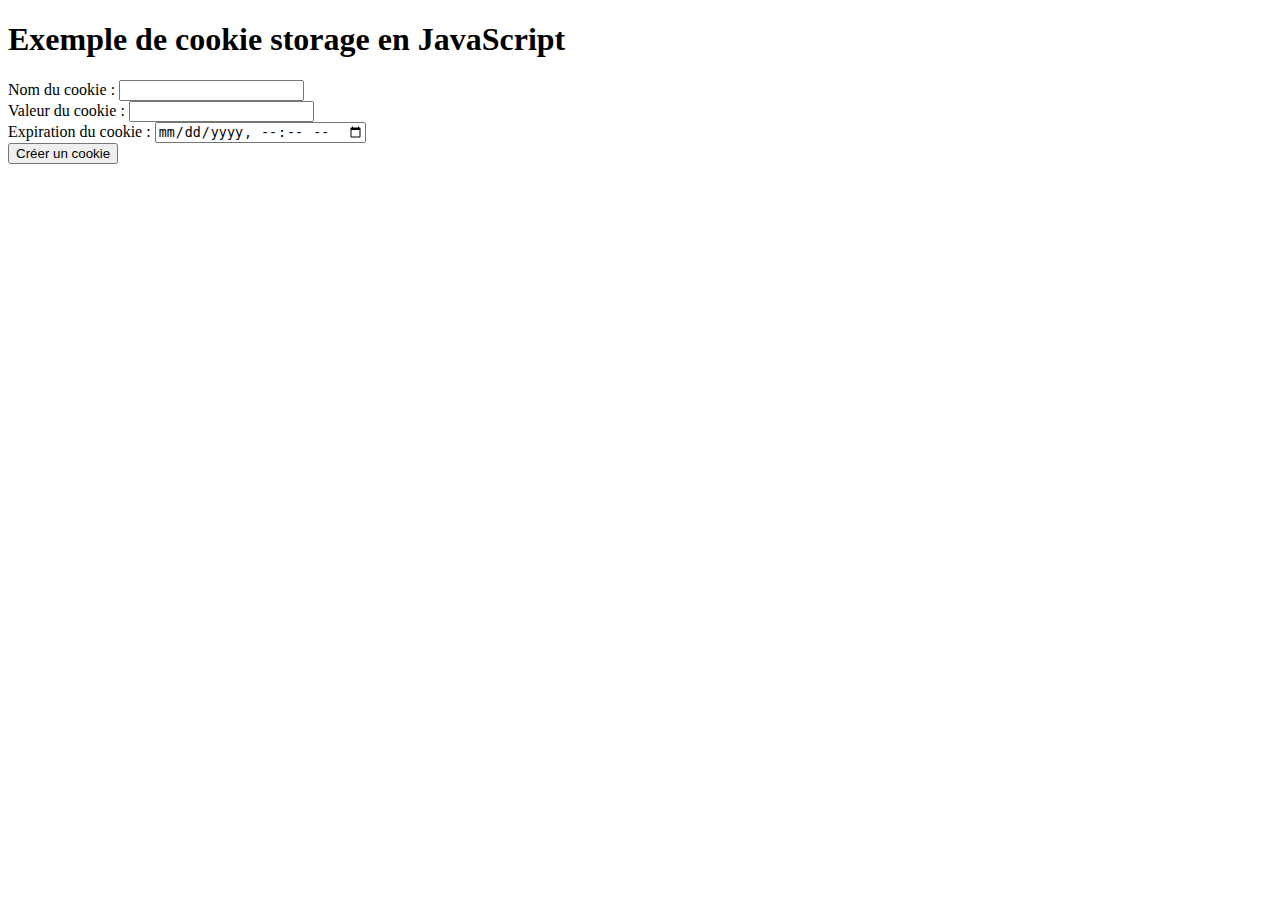
<file: cookie/index.html>
<!DOCTYPE html>
<html lang="fr">
<head>
  <meta charset="UTF-8">
  <title>Exemple de cookie storage en JavaScript</title>
</head>
<body>
  <h1>Exemple de cookie storage en JavaScript</h1>
  <form>
    <label for="cookieName">Nom du cookie :</label>
    <input type="text" id="cookieName" required>
    <br>
    <label for="cookieValue">Valeur du cookie :</label>
    <input type="text" id="cookieValue" required>
    <br>
    <label for="cookieExpiration">Expiration du cookie :</label>
    <input type="datetime-local" id="cookieExpiration" required>
    <br>
    <button type="button" id="createCookie">Créer un cookie</button>
  </form>
  
  <script src="./assets/script/cookie.js"></script>
</body>
</html>
</file>
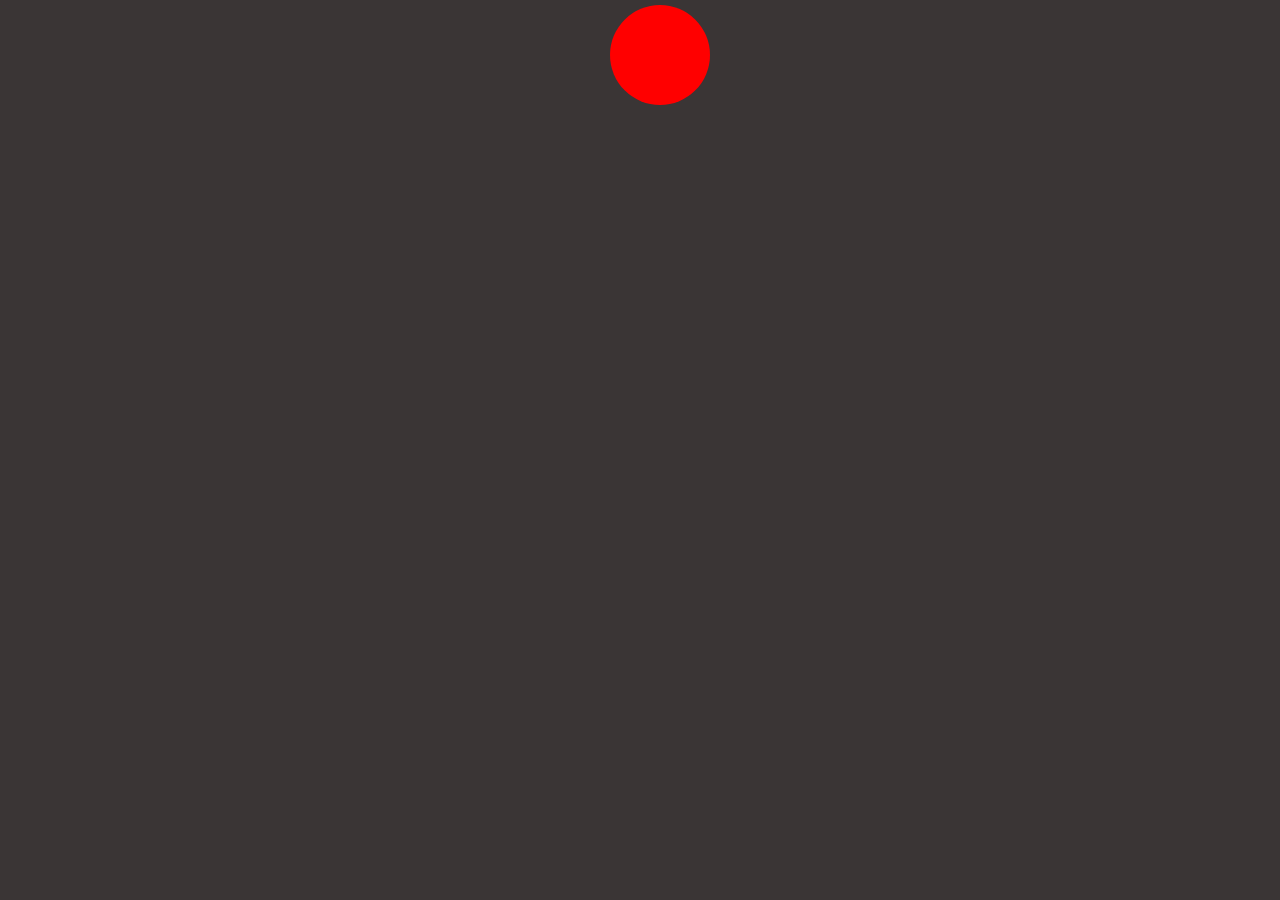
<file: square_flee/index.html>
<!DOCTYPE html>
<html lang="fr">

  <head>
    <link rel="stylesheet" href="assets/style/style.css" />
    <meta charset="UTF-8" />
    <meta http-equiv="X-UA-Compatible" content="IE=edge" />
    <meta name="viewport" content="width=device-width, initial-scale=1.0" />
    <title>Vierge</title>
  </head>
  <body>
    <!-- curseur -->
    <div id="ball"></div>
    <script src="assets/script/app.js"></script>
  </body>
</html>
</file>
<file: square_flee/assets/style/style.css>
/* reset */ 

* {
    margin: 0;
    padding: 0;
    cursor: crosshair;
  }
  
  body {
    font-family: sans-serif;
    background: #3a3535;
  }
  
  #ball {
    position: absolute;
    top: 50%;
    left: 50%;
    width: 100px;
    height: 100px;
    border-radius: 100%;
    background-color: red;
  }
</file>
